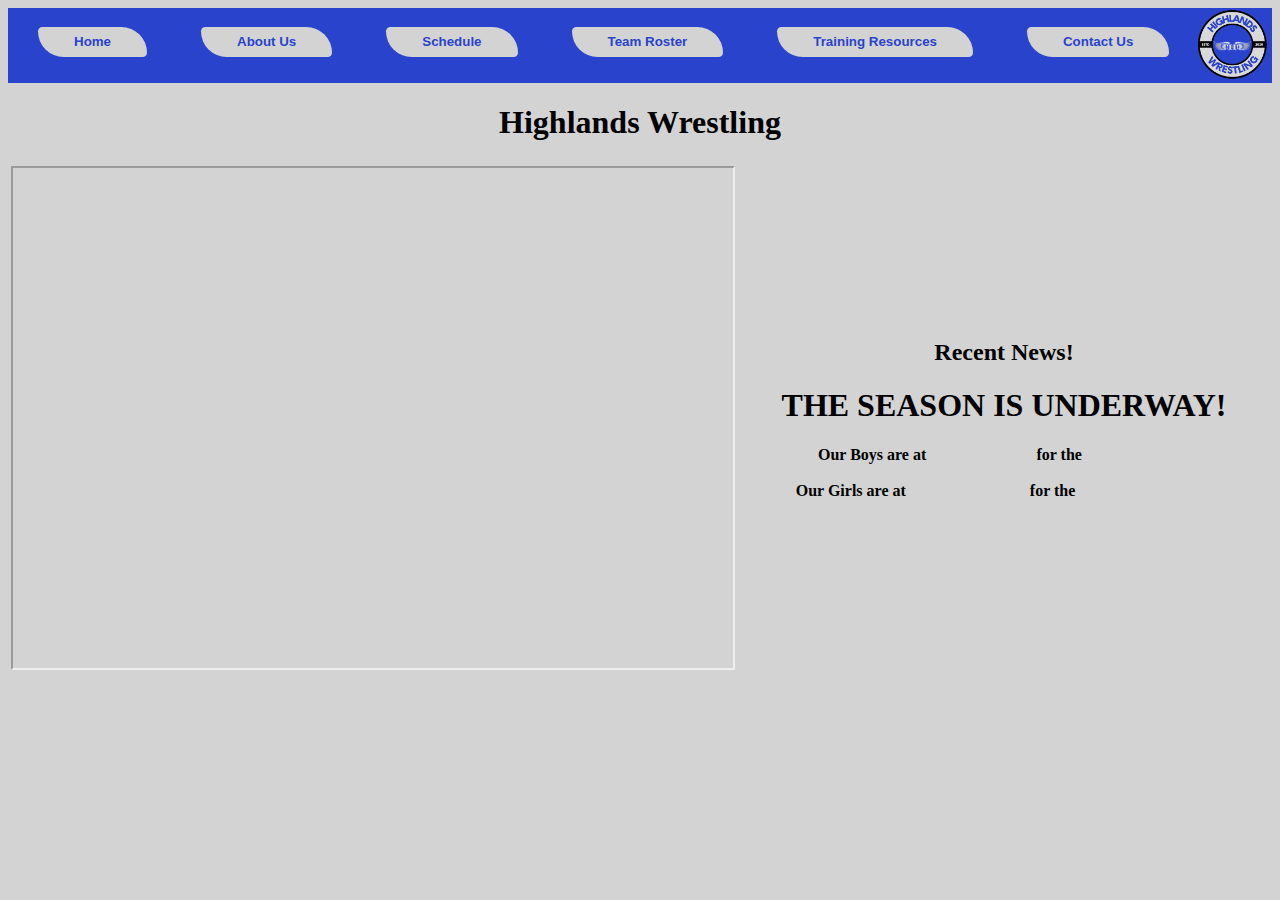
<file: index.html>
<!DOCTYPE html>
     <head>
    <title>Highlands Wrestling</title>
    <link rel="icon" type="image/x-icon" href="logo.png">
    <meta charset="UTF-8">
      <meta name="description" content="Highlands Wrestling">
      <meta name="keywords" content="HTML, CSS, JavaScript">
      <meta name="author" content="Jack Heilman">
    </head>

    <div class="nav-container">
        <div class="nav-buttons"> 
          <form action="index.html"><div class="nav-button"><button class="nv-btn" type="submit">Home</button></div></form>
          <form action="aboutus.html"><div class="nav-button"><button class="nv-btn" type="submit">About Us</button></div></form>
          <form action="schedule.html"><div class="nav-button"><button class="nv-btn" type="submit">Schedule</button></div></form>
          <form action="teamroster.html"><div class="nav-button"><button class="nv-btn" type="submit">Team Roster</button></div></form>
          <form action="trainingresources.html"><div class="nav-button"><button class="nv-btn" type="submit">Training Resources</button></div></form>
          <form action="contactus.html"><div class="nav-button"><button class="nv-btn" type="submit">Contact Us</button></div></form>
          <div class="nav-button"><img class="nav-logo" alt="highlands logo" src="logo.png" style="width: 100%; height: 100%;"></div>
        </div>
    </div>
        

<link rel="stylesheet" href="stylesheet.css">
   <header>
        <h1 class="center">Highlands Wrestling</h1>
    </header>

   
   

    <main>
        <table class="homepage">
            <tr>
                <th class="one"><iframe class="slideshow" src="https://docs.google.com/presentation/d/e/2PACX-1vQ35wlhnTFLsm0zHa1VoEQXM6kRk75szQvw5pcO_HAhRxvoI7eYNWjoLNwO23TFMDlyZcsGVM0HAuUI/embed?start=true&loop=true&delayms=3000" width="720" height="500" allowfullscreen></iframe></th>
                <th class="two"><h2 class="twoheader">Recent News!</h2> <h1 class="twocontent">THE SEASON IS UNDERWAY!</h1> <h4 class="twocontent">Our Boys are at <a href="https://www.google.com/maps/dir/39.0791168,-84.4464128/Walton-Verona+High+School,+30+School+Rd,+Walton,+KY+41094/@38.9688431,-84.7116553,11z/data=!3m1!4b1!4m10!4m9!1m1!4e1!1m5!1m1!1s0x8841ebefc7442da7:0x3697a8974dcf564b!2m2!1d-84.6188075!2d38.8630868!3e0?entry=ttu">Walton Verona</a> for the <a href="https://www.trackwrestling.com/predefinedtournaments/MainFrame.jsp?newSession=false&TIM=1701283494351&pageName=%2Fpredefinedtournaments%2FTournamentHub.jsp&twSessionId=igmkbrxupa" target="_blank">Bearcat Brawl!</a> <br><br> Our Girls are at <a href="https://www.google.com/maps/dir/39.0791168,-84.4496896/madison+central/@38.4151925,-85.1197738,9z/data=!4m9!4m8!1m1!4e1!1m5!1m1!1s0x8842fddfe42a19b5:0x706d11adb92c779c!2m2!1d-84.2902534!2d37.7561233?entry=ttuhttps://www.google.com/maps/dir/39.0791168,-84.4496896/madison+central/@38.4151925,-85.1197738,9z/data=!4m9!4m8!1m1!4e1!1m5!1m1!1s0x8842fddfe42a19b5:0x706d11adb92c779c!2m2!1d-84.2902534!2d37.7561233?entry=ttu" target="_blank">Madison Central</a> for the <a href="https://www.trackwrestling.com/predefinedtournaments/MainFrame.jsp?newSession=false&TIM=1701283239276&pageName=%2Fpredefinedtournaments%2FTournamentHub.jsp&twSessionId=igmkbrxupa" target="_blank">Tomahawk Classic!</a></h4></th>
            </tr>
        </table>
    </main>
</file>
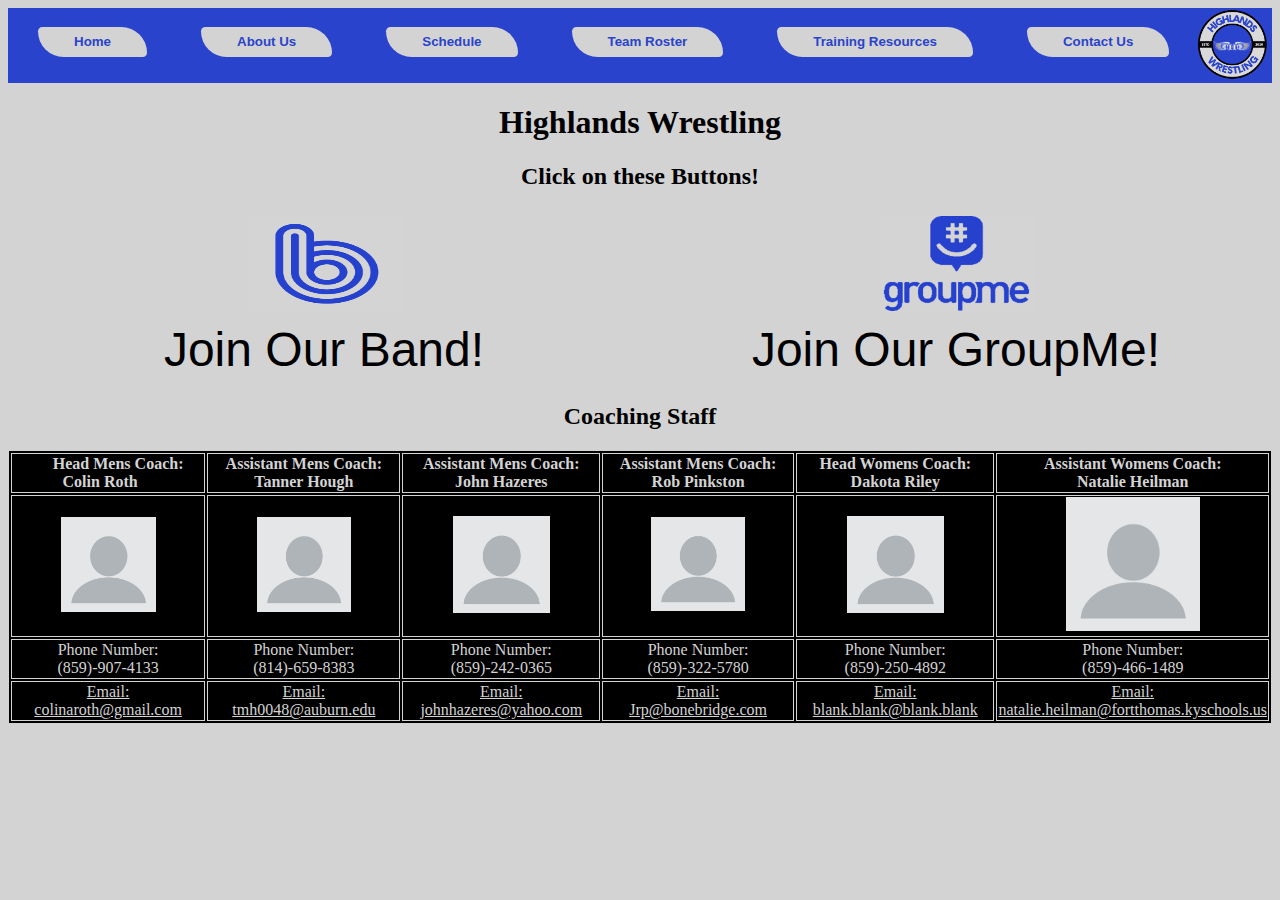
<file: contactus.html>
<!DOCTYPE html>
<html>
     <head>
    <title>Highlands Wrestling</title>
    <link rel="icon" type="image/x-icon" href="logo.png">
    <meta charset="UTF-8">
      <meta name="description" content="Highlands Wrestling">
      <meta name="keywords" content="HTML, CSS, JavaScript">
      <meta name="author" content="Jack Heilman">
    </head>

    
    <div class="nav-container">
        <div class="nav-buttons"> 
          <form action="index.html"><div class="nav-button"><button class="nv-btn" type="submit">Home</button></div></form>
          <form action="aboutus.html"><div class="nav-button"><button class="nv-btn" type="submit">About Us</button></div></form>
          <form action="schedule.html"><div class="nav-button"><button class="nv-btn" type="submit">Schedule</button></div></form>
          <form action="teamroster.html"><div class="nav-button"><button class="nv-btn" type="submit">Team Roster</button></div></form>
          <form action="trainingresources.html"><div class="nav-button"><button class="nv-btn" type="submit">Training Resources</button></div></form>
          <form action="contactus.html"><div class="nav-button"><button class="nv-btn" type="submit">Contact Us</button></div></form>
          <div class="nav-button"><img class="nav-logo" src="logo.png" style="width: 100%; height: 100%;"></div>
        </div>
    </div>
        

<link rel="stylesheet" href="stylesheet.css">
    <header>
        <h1 class="center">Highlands Wrestling</h1>
    </header>

   
   

    <main>

        <h2 class="center">Click on these Buttons!</h2>

        <table class="buttons" width="100%">
            <form action="https://band.us/n/a1af9fDfYeS93" target="_blank"><button class="join" type="submit"><img src="band.png" height="55%" width="25%"><br>Join Our Band!</button></form>
            <form action="https://groupme.com/join_group/71345163/aEkmFY4A" target="_blank"><button class="join" type="submit"><img src="groupme.png" height="55%" width="25%"><br>Join Our GroupMe!</button></form>
        </table>

        <h2 class="center">Coaching Staff</h2>
        
        <table class="Coaches" style="width:100%">
            <tr class="Coaches">
                <div class="coachestable"><th class="Coaches">     Head Mens Coach: <br>Colin Roth    </th></div>
                <div class="coachestable"><th class="Coaches">Assistant Mens Coach: <br>Tanner Hough</th></div>
                <div class="coachestable"><th class="Coaches">Assistant Mens Coach: <br>John Hazeres</th></div>
                <div class="coachestable"><th class="Coaches">Assistant Mens Coach: <br>Rob Pinkston</th></div>
                <div class="coachestable"><th class="Coaches">Head Womens Coach: <br>Dakota Riley</th></div>
                <div class="coachestable"><th class="Coaches">Assistant Womens Coach: <br>Natalie Heilman</th></div>
            </tr> 
            <tr>
                <div class="coachestable"><td class="Coaches"><img src="blank.png" width="50%" height="50%"></td></div>
                <div class="coachestable"><td class="Coaches"><img src="blank.png" width="50%" height="50%"></td></div>
                <div class="coachestable"><td class="Coaches"><img src="blank.png" width="50%" height="50%"></td></div>
                <div class="coachestable"><td class="Coaches"><img src="blank.png" width="50%" height="50%"></td></div>
                <div class="coachestable"><td class="Coaches"><img src="blank.png" width="50%" height="50%"></td></div>
                <div class="coachestable"><td class="Coaches"><img src="blank.png" width="50%" height="50%"></td></div>
            </tr>
            <tr>
                <div class="coachestable"><td class="Coaches">Phone Number: <br>(859)-907-4133</td></div>
                <div class="coachestable"><td class="Coaches">Phone Number: <br>(814)-659-8383</td></div>
                <div class="coachestable"><td class="Coaches">Phone Number: <br>(859)-242-0365</td></div>
                <div class="coachestable"><td class="Coaches">Phone Number: <br>(859)-322-5780</td></div>
                <div class="coachestable"><td class="Coaches">Phone Number: <br>(859)-250-4892</td></div>
                <div class="coachestable"><td class="Coaches">Phone Number: <br>(859)-466-1489</td></div>
            </tr>
            <tr>
                <div class="coachestable"><td class="Coaches"><a href="mailto:colinaroth@gmail.com">Email: <br> colinaroth@gmail.com</a></td></div>
                <div class="coachestable"><td class="Coaches"><a href="mailto:tmh0048@auburn.edu">Email: <br> tmh0048@auburn.edu</a></td></div>
                <div class="coachestable"><td class="Coaches"><a href="mailto:johnhazeres@yahoo.com">Email: <br> johnhazeres@yahoo.com</a></td></div>
                <div class="coachestable"><td class="Coaches"><a href="mailto:Jrp@bonebridge.com">Email: <br> Jrp@bonebridge.com</a></td></div>
                <div class="coachestable"><td class="Coaches"><a href="mailto:Jrp@bonebridge.com">Email: <br> blank.blank@blank.blank</a></td></div>
                <div class="coachestable"><td class="Coaches"><a href="mailto:natalie.heilman@fortthomas.kyschools.us">Email: <br> natalie.heilman@fortthomas.kyschools.us</a></td></div>
            </tr>
        </table>

        

    </main>
</file>
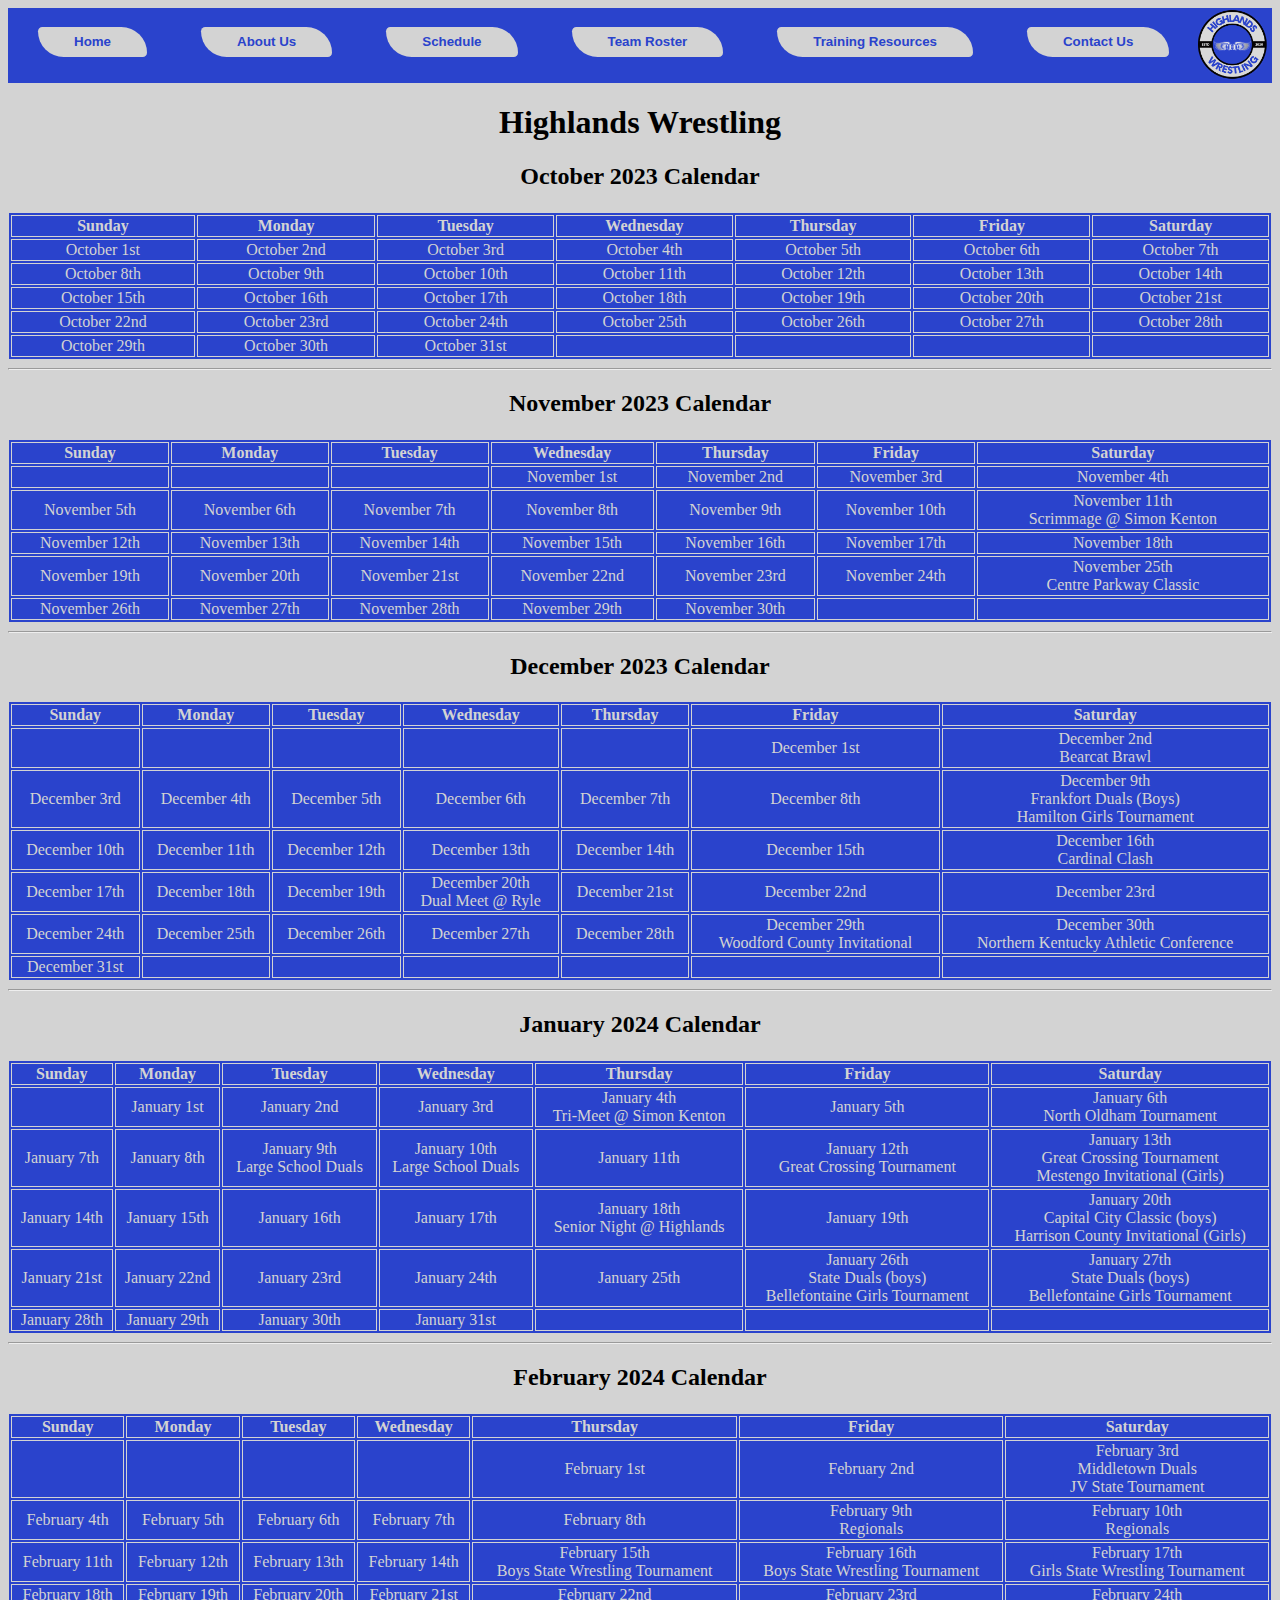
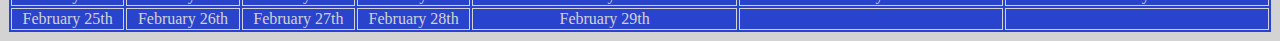
<file: schedule.html>
<!DOCTYPE html>
<html>
     <head>
    <title>Highlands Wrestling</title>
    <link rel="icon" type="image/x-icon" href="logo.png">
    <meta charset="UTF-8">
      <meta name="description" content="Highlands Wrestling">
      <meta name="keywords" content="HTML, CSS, JavaScript">
      <meta name="author" content="Jack Heilman">
    </head>

    <div class="nav-container">
        <div class="nav-buttons"> 
          <form action="index.html"><div class="nav-button"><button class="nv-btn" type="submit">Home</button></div></form>
          <form action="aboutus.html"><div class="nav-button"><button class="nv-btn" type="submit">About Us</button></div></form>
          <form action="schedule.html"><div class="nav-button"><button class="nv-btn" type="submit">Schedule</button></div></form>
          <form action="teamroster.html"><div class="nav-button"><button class="nv-btn" type="submit">Team Roster</button></div></form>
          <form action="trainingresources.html"><div class="nav-button"><button class="nv-btn" type="submit">Training Resources</button></div></form>
          <form action="contactus.html"><div class="nav-button"><button class="nv-btn" type="submit">Contact Us</button></div></form>
          <div class="nav-button"><img class="nav-logo" src="logo.png" style="width: 100%; height: 100%;"></div>
        </div>
    </div>
        

<link rel="stylesheet" href="stylesheet.css">
    <header>
        <h1 class="center">Highlands Wrestling</h1>
    </header>

   
   

    <main>
        <h2 class="center">October 2023 Calendar</h2>
        <table class="daysoftheweek" style="width: 100%;">
            <div class="daysoftheweek">
                <tr class="days">
                    <div class="days"><th class="daysoftheweek">Sunday</th></div>
                    <div class="days"><th class="daysoftheweek">Monday</th></div>
                    <div class="days"><th class="daysoftheweek">Tuesday</th></div>
                    <div class="days"><th class="daysoftheweek">Wednesday</th></div>
                    <div class="days"><th class="daysoftheweek">Thursday</th></div>
                    <div class="days"><th class="daysoftheweek">Friday</th></div>
                    <div class="days"><th class="daysoftheweek">Saturday</th></div>
                </tr>
                <tr>
                    <div class="days"><td class="daysoftheweek">October 1st</td></div>
                    <div class="days"><td class="daysoftheweek">October 2nd</td></div>
                    <div class="days"><td class="daysoftheweek">October 3rd</td></div>
                    <div class="days"><td class="daysoftheweek">October 4th</td></div>
                    <div class="days"><td class="daysoftheweek">October 5th</td></div>
                    <div class="days"><td class="daysoftheweek">October 6th</td></div>
                    <div class="days"><td class="daysoftheweek">October 7th</td></div>
                </tr>
                <tr>
                    <div class="days"><td class="daysoftheweek">October 8th</td></div>
                    <div class="days"><td class="daysoftheweek">October 9th</td></div>
                    <div class="days"><td class="daysoftheweek">October 10th</td></div>
                    <div class="days"><td class="daysoftheweek">October 11th</td></div>
                    <div class="days"><td class="daysoftheweek">October 12th</td></div>
                    <div class="days"><td class="daysoftheweek">October 13th</td></div>
                    <div class="days"><td class="daysoftheweek">October 14th</td></div>
                </tr>
                <tr>
                    <div class="days"><td class="daysoftheweek">October 15th</td></div>
                    <div class="days"><td class="daysoftheweek">October 16th</td></div>
                    <div class="days"><td class="daysoftheweek">October 17th</td></div>
                    <div class="days"><td class="daysoftheweek">October 18th</td></div>
                    <div class="days"><td class="daysoftheweek">October 19th</td></div>
                    <div class="days"><td class="daysoftheweek">October 20th</td></div>
                    <div class="days"><td class="daysoftheweek">October 21st</td></div>
                </tr>
                <tr>
                    <div class="days"><td class="daysoftheweek">October 22nd</td></div>
                    <div class="days"><td class="daysoftheweek">October 23rd</td></div>
                    <div class="days"><td class="daysoftheweek">October 24th</td></div>
                    <div class="days"><td class="daysoftheweek">October 25th</td></div>
                    <div class="days"><td class="daysoftheweek">October 26th</td></div>
                    <div class="days"><td class="daysoftheweek">October 27th</td></div>
                    <div class="days"><td class="daysoftheweek">October 28th</td></div>
                </tr>
                <tr>
                    <div class="days"><td class="daysoftheweek">October 29th</td></div>
                    <div class="days"><td class="daysoftheweek">October 30th</td></div>
                    <div class="days"><td class="daysoftheweek">October 31st</td></div>
                    <div class="days"><td class="daysoftheweek">&nbsp;</td></div>
                    <div class="days"><td class="daysoftheweek">&nbsp;</td></div>
                    <div class="days"><td class="daysoftheweek">&nbsp;</td></div>
                    <div class="days"><td class="daysoftheweek">&nbsp;</td></div>
                </tr>
            </div>
        </table>

        <hr>

        <h2 class="center">November 2023 Calendar</h2>
        <table class="daysoftheweek" style="width: 100%;">
            <div class="daysoftheweek">
                <tr class="days">
                    <div class="days"><th class="daysoftheweek">Sunday</th></div>
                    <div class="days"><th class="daysoftheweek">Monday</th></div>
                    <div class="days"><th class="daysoftheweek">Tuesday</th></div>
                    <div class="days"><th class="daysoftheweek">Wednesday</th></div>
                    <div class="days"><th class="daysoftheweek">Thursday</th></div>
                    <div class="days"><th class="daysoftheweek">Friday</th></div>
                    <div class="days"><th class="daysoftheweek">Saturday</th></div>
                </tr>
                <tr>
                    <div class="days"><td class="daysoftheweek">&nbsp;</td></div>
                    <div class="days"><td class="daysoftheweek">&nbsp;</td></div>
                    <div class="days"><td class="daysoftheweek">&nbsp;</td></div>
                    <div class="days"><td class="daysoftheweek">November 1st</td></div>
                    <div class="days"><td class="daysoftheweek">November 2nd</td></div>
                    <div class="days"><td class="daysoftheweek">November 3rd</td></div>
                    <div class="days"><td class="daysoftheweek">November 4th</td></div>
                </tr>
                <tr>
                    <div class="days"><td class="daysoftheweek">November 5th</td></div>
                    <div class="days"><td class="daysoftheweek">November 6th</td></div>
                    <div class="days"><td class="daysoftheweek">November 7th</td></div>
                    <div class="days"><td class="daysoftheweek">November 8th</td></div>
                    <div class="days"><td class="daysoftheweek">November 9th</td></div>
                    <div class="days"><td class="daysoftheweek">November 10th</td></div>
                    <div class="days"><td class="daysoftheweek">November 11th <br> Scrimmage @ Simon Kenton</td></div>
                </tr>
                <tr>
                    <div class="days"><td class="daysoftheweek">November 12th</td></div>
                    <div class="days"><td class="daysoftheweek">November 13th</td></div>
                    <div class="days"><td class="daysoftheweek">November 14th</td></div>
                    <div class="days"><td class="daysoftheweek">November 15th</td></div>
                    <div class="days"><td class="daysoftheweek">November 16th</td></div>
                    <div class="days"><td class="daysoftheweek">November 17th</td></div>
                    <div class="days"><td class="daysoftheweek">November 18th</td></div>
                </tr>
                <tr>
                    <div class="days"><td class="daysoftheweek">November 19th</td></div>
                    <div class="days"><td class="daysoftheweek">November 20th</td></div>
                    <div class="days"><td class="daysoftheweek">November 21st</td></div>
                    <div class="days"><td class="daysoftheweek">November 22nd</td></div>
                    <div class="days"><td class="daysoftheweek">November 23rd</td></div>
                    <div class="days"><td class="daysoftheweek">November 24th</td></div>
                    <div class="days"><td class="daysoftheweek">November 25th <br> Centre Parkway Classic</td></div>
                </tr>
                <tr>
                    <div class="days"><td class="daysoftheweek">November 26th</td></div>
                    <div class="days"><td class="daysoftheweek">November 27th</td></div>
                    <div class="days"><td class="daysoftheweek">November 28th</td></div>
                    <div class="days"><td class="daysoftheweek">November 29th</td></div>
                    <div class="days"><td class="daysoftheweek">November 30th</td></div>
                    <div class="days"><td class="daysoftheweek">&nbsp;</td></div>
                    <div class="days"><td class="daysoftheweek">&nbsp;</td></div>
                </tr>
            </div>
        </table>

        <hr>

        <h2 class="center">December 2023 Calendar</h2>
        <table class="daysoftheweek" style="width: 100%;">
            <div class="daysoftheweek">
                <tr class="days">
                    <div class="days"><th class="daysoftheweek">Sunday</th></div>
                    <div class="days"><th class="daysoftheweek">Monday</th></div>
                    <div class="days"><th class="daysoftheweek">Tuesday</th></div>
                    <div class="days"><th class="daysoftheweek">Wednesday</th></div>
                    <div class="days"><th class="daysoftheweek">Thursday</th></div>
                    <div class="days"><th class="daysoftheweek">Friday</th></div>
                    <div class="days"><th class="daysoftheweek">Saturday</th></div>
                </tr>
                <tr>
                    <div class="days"><td class="daysoftheweek">&nbsp;</td></div>
                    <div class="days"><td class="daysoftheweek">&nbsp;</td></div>
                    <div class="days"><td class="daysoftheweek">&nbsp;</td></div>
                    <div class="days"><td class="daysoftheweek">&nbsp;</td></div>
                    <div class="days"><td class="daysoftheweek">&nbsp;</td></div>
                    <div class="days"><td class="daysoftheweek">December 1st</td></div>
                    <div class="days"><td class="daysoftheweek">December 2nd <br> Bearcat Brawl</td></div>
                </tr>
                <tr>
                    <div class="days"><td class="daysoftheweek">December 3rd</td></div>
                    <div class="days"><td class="daysoftheweek">December 4th</td></div>
                    <div class="days"><td class="daysoftheweek">December 5th</td></div>
                    <div class="days"><td class="daysoftheweek">December 6th</td></div>
                    <div class="days"><td class="daysoftheweek">December 7th</td></div>
                    <div class="days"><td class="daysoftheweek">December 8th</td></div>
                    <div class="days"><td class="daysoftheweek">December 9th <br> Frankfort Duals (Boys) <br> Hamilton Girls Tournament</td></div>
                </tr>
                <tr>
                    <div class="days"><td class="daysoftheweek">December 10th</td></div>
                    <div class="days"><td class="daysoftheweek">December 11th</td></div>
                    <div class="days"><td class="daysoftheweek">December 12th</td></div>
                    <div class="days"><td class="daysoftheweek">December 13th</td></div>
                    <div class="days"><td class="daysoftheweek">December 14th</td></div>
                    <div class="days"><td class="daysoftheweek">December 15th</td></div>
                    <div class="days"><td class="daysoftheweek">December 16th <br> Cardinal Clash</td></div>
                </tr>
                <tr>
                    <div class="days"><td class="daysoftheweek">December 17th</td></div>
                    <div class="days"><td class="daysoftheweek">December 18th</td></div>
                    <div class="days"><td class="daysoftheweek">December 19th</td></div>
                    <div class="days"><td class="daysoftheweek">December 20th <br> Dual Meet @ Ryle</td></div>
                    <div class="days"><td class="daysoftheweek">December 21st</td></div>
                    <div class="days"><td class="daysoftheweek">December 22nd</td></div>
                    <div class="days"><td class="daysoftheweek">December 23rd</td></div>
                </tr>
                <tr>
                    <div class="days"><td class="daysoftheweek">December 24th</td></div>
                    <div class="days"><td class="daysoftheweek">December 25th</td></div>
                    <div class="days"><td class="daysoftheweek">December 26th</td></div>
                    <div class="days"><td class="daysoftheweek">December 27th</td></div>
                    <div class="days"><td class="daysoftheweek">December 28th</td></div>
                    <div class="days"><td class="daysoftheweek">December 29th <br> Woodford County Invitational</td></div>
                    <div class="days"><td class="daysoftheweek">December 30th <br> Northern Kentucky Athletic Conference</td></div>
                </tr>
                <tr>
                    <div class="days"><td class="daysoftheweek">December 31st</td></div>
                    <div class="days"><td class="daysoftheweek">&nbsp;</td></div>
                    <div class="days"><td class="daysoftheweek">&nbsp;</td></div>
                    <div class="days"><td class="daysoftheweek">&nbsp;</td></div>
                    <div class="days"><td class="daysoftheweek">&nbsp;</td></div>
                    <div class="days"><td class="daysoftheweek">&nbsp;</td></div>
                    <div class="days"><td class="daysoftheweek">&nbsp;</td></div>
                </tr>
            </div>
        </table>

        <hr>

        <h2 class="center">January 2024 Calendar</h2>
        <table class="daysoftheweek" style="width: 100%;">
            <div class="daysoftheweek">
                <tr class="days">
                    <div class="days"><th class="daysoftheweek">Sunday</th></div>
                    <div class="days"><th class="daysoftheweek">Monday</th></div>
                    <div class="days"><th class="daysoftheweek">Tuesday</th></div>
                    <div class="days"><th class="daysoftheweek">Wednesday</th></div>
                    <div class="days"><th class="daysoftheweek">Thursday</th></div>
                    <div class="days"><th class="daysoftheweek">Friday</th></div>
                    <div class="days"><th class="daysoftheweek">Saturday</th></div>
                </tr>
                <tr>
                    <div class="days"><td class="daysoftheweek">&nbsp;</td></div>
                    <div class="days"><td class="daysoftheweek">January 1st</td></div>
                    <div class="days"><td class="daysoftheweek">January 2nd</td></div>
                    <div class="days"><td class="daysoftheweek">January 3rd</td></div>
                    <div class="days"><td class="daysoftheweek">January 4th <br> Tri-Meet @ Simon Kenton</td></div>
                    <div class="days"><td class="daysoftheweek">January 5th</td></div>
                    <div class="days"><td class="daysoftheweek">January 6th <br> North Oldham Tournament</td></div>
                </tr>
                <tr>
                    <div class="days"><td class="daysoftheweek">January 7th</td></div>
                    <div class="days"><td class="daysoftheweek">January 8th</td></div>
                    <div class="days"><td class="daysoftheweek">January 9th <br> Large School Duals</td></div>
                    <div class="days"><td class="daysoftheweek">January 10th <br> Large School Duals</td></div>
                    <div class="days"><td class="daysoftheweek">January 11th</td></div>
                    <div class="days"><td class="daysoftheweek">January 12th <br> Great Crossing Tournament</td></div>
                    <div class="days"><td class="daysoftheweek">January 13th <br> Great Crossing Tournament <br> Mestengo Invitational (Girls)</td></div>
                </tr>
                <tr>
                    <div class="days"><td class="daysoftheweek">January 14th</td></div>
                    <div class="days"><td class="daysoftheweek">January 15th</td></div>
                    <div class="days"><td class="daysoftheweek">January 16th</td></div>
                    <div class="days"><td class="daysoftheweek">January 17th</td></div>
                    <div class="days"><td class="daysoftheweek">January 18th <br> Senior Night @ Highlands</td></div>
                    <div class="days"><td class="daysoftheweek">January 19th</td></div>
                    <div class="days"><td class="daysoftheweek">January 20th <br> Capital City Classic (boys) <br> Harrison County Invitational (Girls)</td></div>
                </tr>
                <tr>
                    <div class="days"><td class="daysoftheweek">January 21st</td></div>
                    <div class="days"><td class="daysoftheweek">January 22nd</td></div>
                    <div class="days"><td class="daysoftheweek">January 23rd</td></div>
                    <div class="days"><td class="daysoftheweek">January 24th</td></div>
                    <div class="days"><td class="daysoftheweek">January 25th</td></div>
                    <div class="days"><td class="daysoftheweek">January 26th <br> State Duals (boys) <br> Bellefontaine Girls Tournament</td></div>
                    <div class="days"><td class="daysoftheweek">January 27th <br> State Duals (boys) <br> Bellefontaine Girls Tournament</td></div>
                </tr>
                <tr>
                    <div class="days"><td class="daysoftheweek">January 28th</td></div>
                    <div class="days"><td class="daysoftheweek">January 29th</td></div>
                    <div class="days"><td class="daysoftheweek">January 30th</td></div>
                    <div class="days"><td class="daysoftheweek">January 31st</td></div>
                    <div class="days"><td class="daysoftheweek">&nbsp;</td></div>
                    <div class="days"><td class="daysoftheweek">&nbsp;</td></div>
                    <div class="days"><td class="daysoftheweek">&nbsp;</td></div>
                </tr>
            </div>
        </table>

        <hr>

        <h2 class="center">February 2024 Calendar</h2>
        <table class="daysoftheweek" style="width: 100%;">
            <div class="daysoftheweek">
                <tr class="days">
                    <div class="days"><th class="daysoftheweek">Sunday</th></div>
                    <div class="days"><th class="daysoftheweek">Monday</th></div>
                    <div class="days"><th class="daysoftheweek">Tuesday</th></div>
                    <div class="days"><th class="daysoftheweek">Wednesday</th></div>
                    <div class="days"><th class="daysoftheweek">Thursday</th></div>
                    <div class="days"><th class="daysoftheweek">Friday</th></div>
                    <div class="days"><th class="daysoftheweek">Saturday</th></div>
                </tr>
                <tr>
                    <div class="days"><td class="daysoftheweek">&nbsp;</td></div>
                    <div class="days"><td class="daysoftheweek">&nbsp;</td></div>
                    <div class="days"><td class="daysoftheweek">&nbsp;</td></div>
                    <div class="days"><td class="daysoftheweek">&nbsp;</td></div>
                    <div class="days"><td class="daysoftheweek">February 1st</td></div>
                    <div class="days"><td class="daysoftheweek">February 2nd</td></div>
                    <div class="days"><td class="daysoftheweek">February 3rd <br> Middletown Duals <br> JV State Tournament</td></div>
                </tr>
                <tr>
                    <div class="days"><td class="daysoftheweek">February 4th</td></div>
                    <div class="days"><td class="daysoftheweek">February 5th</td></div>
                    <div class="days"><td class="daysoftheweek">February 6th</td></div>
                    <div class="days"><td class="daysoftheweek">February 7th</td></div>
                    <div class="days"><td class="daysoftheweek">February 8th</td></div>
                    <div class="days"><td class="daysoftheweek">February 9th <br> Regionals</td></div>
                    <div class="days"><td class="daysoftheweek">February 10th <br> Regionals</td></div>
                </tr>
                <tr>
                    <div class="days"><td class="daysoftheweek">February 11th</td></div>
                    <div class="days"><td class="daysoftheweek">February 12th</td></div>
                    <div class="days"><td class="daysoftheweek">February 13th</td></div>
                    <div class="days"><td class="daysoftheweek">February 14th</td></div>
                    <div class="days"><td class="daysoftheweek">February 15th <br> Boys State Wrestling Tournament</td></div>
                    <div class="days"><td class="daysoftheweek">February 16th <br> Boys State Wrestling Tournament</td></div>
                    <div class="days"><td class="daysoftheweek">February 17th <br> Girls State Wrestling Tournament</td></div>
                </tr>
                <tr>
                    <div class="days"><td class="daysoftheweek">February 18th</td></div>
                    <div class="days"><td class="daysoftheweek">February 19th</td></div>
                    <div class="days"><td class="daysoftheweek">February 20th</td></div>
                    <div class="days"><td class="daysoftheweek">February 21st</td></div>
                    <div class="days"><td class="daysoftheweek">February 22nd</td></div>
                    <div class="days"><td class="daysoftheweek">February 23rd</td></div>
                    <div class="days"><td class="daysoftheweek">February 24th</td></div>
                </tr>
                <tr>
                    <div class="days"><td class="daysoftheweek">February 25th</td></div>
                    <div class="days"><td class="daysoftheweek">February 26th</td></div>
                    <div class="days"><td class="daysoftheweek">February 27th</td></div>
                    <div class="days"><td class="daysoftheweek">February 28th</td></div>
                    <div class="days"><td class="daysoftheweek">February 29th</td></div>
                    <div class="days"><td class="daysoftheweek">&nbsp;</td></div>
                    <div class="days"><td class="daysoftheweek">&nbsp;</td></div>
                </tr>
            </div>
        </table>
    </main>
</file>
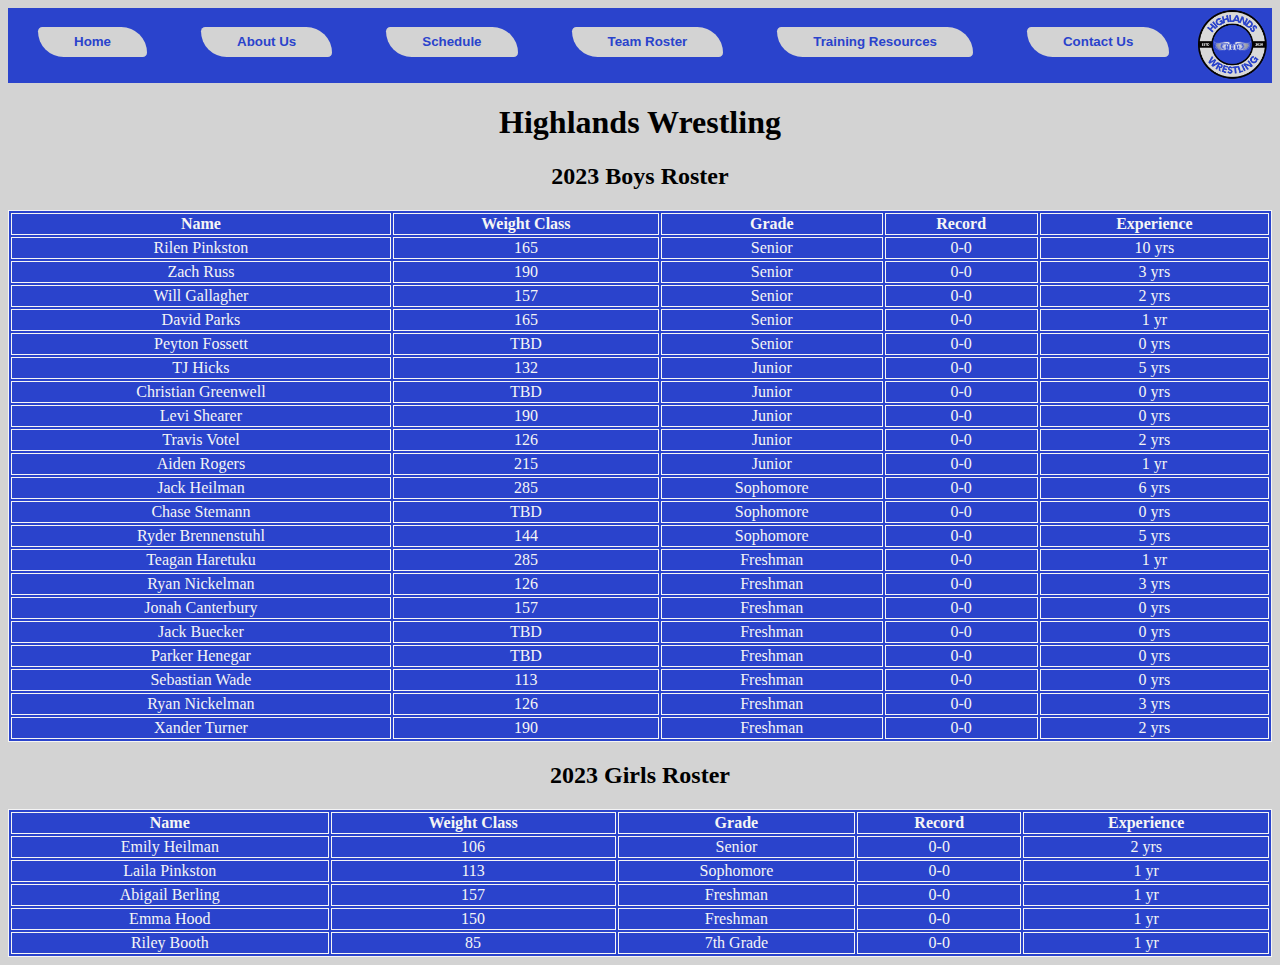
<file: teamroster.html>
<!DOCTYPE html>
<html>
    <head>
    <title>Highlands Wrestling</title>
    <link rel="icon" type="image/x-icon" href="logo.png">
    </head>

    <div class="nav-container">
        <div class="nav-buttons"> 
          <form action="index.html"><div class="nav-button"><button class="nv-btn" type="submit">Home</button></div></form>
          <form action="aboutus.html"><div class="nav-button"><button class="nv-btn" type="submit">About Us</button></div></form>
          <form action="schedule.html"><div class="nav-button"><button class="nv-btn" type="submit">Schedule</button></div></form>
          <form action="teamroster.html"><div class="nav-button"><button class="nv-btn" type="submit">Team Roster</button></div></form>
          <form action="trainingresources.html"><div class="nav-button"><button class="nv-btn" type="submit">Training Resources</button></div></form>
          <form action="contactus.html"><div class="nav-button"><button class="nv-btn" type="submit">Contact Us</button></div></form>
          <div class="nav-button"><img class="nav-logo" src="logo.png" style="width: 100%; height: 100%;"></div>
        </div>
    </div>
        

<link rel="stylesheet" href="stylesheet.css">
    <header>
        <h1 class="center">Highlands Wrestling</h1>
    </header>

   
   

    <main>
        <h2 class="center">2023 Boys Roster</h2>
        <table class="Roster" style="width:100%">
            <tr class="Roster">
                
                <th class="Roster">Name</th>
                <th class="Roster">Weight Class</th>
                <th class="Roster">Grade</th>
                <th class="Roster">Record</th>
                <th class="Roster">Experience</th>
            </tr>
            <tr class="Roster">
                <td class="Roster">Rilen Pinkston</td>
                <td class="Roster">165</td>
                <td class="Roster">Senior</td>
                <td class="Roster">0-0</td>
                <td class="Roster">10 yrs</td>
            </tr>
            <tr>
                <td class="Roster">Zach Russ</td>
                <td class="Roster">190</td>
                <td class="Roster">Senior</td>
                <td class="Roster">0-0</td>
                <td class="Roster">3 yrs</td>
            </tr>
            <tr class="Roster">
                <td class="Roster">Will Gallagher</td>
                <td class="Roster">157</td>
                <td class="Roster">Senior</td>
                <td class="Roster">0-0</td>
                <td class="Roster">2 yrs</td>
            </tr>
            <tr>
                <td class="Roster">David Parks</td>
                <td class="Roster">165</td>
                <td class="Roster">Senior</td>
                <td class="Roster">0-0</td>
                <td class="Roster">1 yr</td>
            </tr>
            <tr class="Roster">
                <td class="Roster">Peyton Fossett</td>
                <td class="Roster">TBD</td>
                <td class="Roster">Senior</td>
                <td class="Roster">0-0</td>
                <td class="Roster">0 yrs</td>
            </tr>
            <tr class="Roster">
                <td class="Roster">TJ Hicks</td>
                <td class="Roster">132</td>
                <td class="Roster">Junior</td>
                <td class="Roster">0-0</td>
                <td class="Roster">5 yrs</td>
            </tr>
            <tr class="Roster">
                <td class="Roster">Christian Greenwell</td>
                <td class="Roster">TBD</td>
                <td class="Roster">Junior</td>
                <td class="Roster">0-0</td>
                <td class="Roster">0 yrs</td>
            </tr>
            <tr class="Roster">
                <td class="Roster">Levi Shearer</td>
                <td class="Roster">190</td>
                <td class="Roster">Junior</td>
                <td class="Roster">0-0</td>
                <td class="Roster">0 yrs</td>
            </tr>
            <tr class="Roster">
                <td class="Roster" >Travis Votel</td>
                <td class="Roster">126</td>
                <td class="Roster">Junior</td>
                <td class="Roster">0-0</td>
                <td class="Roster">2 yrs</td>
            </tr>
            <tr class="Roster">
                <td class="Roster">Aiden Rogers</td>
                <td class="Roster">215</td>
                <td class="Roster">Junior</td>
                <td class="Roster">0-0</td>
                <td class="Roster">1 yr</td>
            </tr>
            <tr class="Roster">
                <td class="Roster">Jack Heilman</td>
                <td class="Roster">285</td>
                <td class="Roster">Sophomore</td>
                <td class="Roster">0-0</td>
                <td class="Roster">6 yrs</td>
            </tr>
            <tr class="Roster">
                <td class="Roster">Chase Stemann</td>
                <td class="Roster">TBD</td>
                <td class="Roster">Sophomore</td>
                <td class="Roster">0-0</td>
                <td class="Roster">0 yrs</td>
            </tr>
            <tr class="Roster">
                <td class="Roster">Ryder Brennenstuhl</td>
                <td class="Roster">144</td>
                <td class="Roster">Sophomore</td>
                <td class="Roster">0-0</td>
                <td class="Roster">5 yrs</td>
            </tr>
            <tr class="Roster">
                <td class="Roster">Teagan Haretuku</td>
                <td class="Roster">285</td>
                <td class="Roster">Freshman</td>
                <td class="Roster">0-0</td>
                <td class="Roster">1 yr</td>
            </tr>
            <tr class="Roster">
                <td class="Roster">Ryan Nickelman</td>
                <td class="Roster">126</td>
                <td class="Roster">Freshman</td>
                <td class="Roster">0-0</td>
                <td class="Roster">3 yrs</td>
            </tr>
            <tr class="Roster">
                <td class="Roster">Jonah Canterbury</td>
                <td class="Roster">157</td>
                <td class="Roster">Freshman</td>
                <td class="Roster">0-0</td>
                <td class="Roster">0 yrs</td>
            </tr>
            <tr class="Roster">
                <td class="Roster">Jack Buecker</td>
                <td class="Roster">TBD</td>
                <td class="Roster">Freshman</td>
                <td class="Roster">0-0</td>
                <td class="Roster">0 yrs</td>
            </tr>
            <tr class="Roster">
                <td class="Roster">Parker Henegar</td>
                <td class="Roster">TBD</td>
                <td class="Roster">Freshman</td>
                <td class="Roster">0-0</td>
                <td class="Roster">0 yrs</td>
            </tr>
            <tr class="Roster">
                <td class="Roster">Sebastian Wade</td>
                <td class="Roster">113</td>
                <td class="Roster">Freshman</td>
                <td class="Roster">0-0</td>
                <td class="Roster">0 yrs</td>
            </tr>
            <tr class="Roster">
                <td class="Roster">Ryan Nickelman</td>
                <td class="Roster">126</td>
                <td class="Roster">Freshman</td>
                <td class="Roster">0-0</td>
                <td class="Roster">3 yrs</td>
            </tr>
            <tr class="Roster">
                <td class="Roster">Xander Turner</td> 
                <td class="Roster">190</td>
                <td class="Roster">Freshman</td>
                <td class="Roster">0-0</td>
                <td class="Roster">2 yrs</td>
            </tr>



        </table>
        <h2 class="center">2023 Girls Roster</h2>
        <table class="Roster" style="width:100%">
            <tr class="Roster">
                
                <th class="Roster">Name</th>
                <th class="Roster">Weight Class</th>
                <th class="Roster">Grade</th>
                <th class="Roster">Record</th>
                <th class="Roster">Experience</th>
            </tr>
            <tr class="Roster">
                <td class="Roster">Emily Heilman</td>
                <td class="Roster">106</td>
                <td class="Roster">Senior</td>
                <td class="Roster">0-0</td>
                <td class="Roster">2 yrs</td>
            </tr>
            <tr class="Roster">
                <td class="Roster">Laila Pinkston</td>
                <td class="Roster">113</td>
                <td class="Roster">Sophomore</td>
                <td class="Roster">0-0</td>
                <td class="Roster">1 yr</td>
            </tr>
            <tr class="Roster">
                <td class="Roster">Abigail Berling</td>
                <td class="Roster">157</td>
                <td class="Roster">Freshman</td>
                <td class="Roster">0-0</td>
                <td class="Roster">1 yr</td>
            </tr>
            <tr class="Roster">
                <td class="Roster">Emma Hood</td>
                <td class="Roster">150</td>
                <td class="Roster">Freshman</td>
                <td class="Roster">0-0</td>
                <td class="Roster">1 yr</td>
            </tr>
            <tr class="Roster">
                <td class="Roster">Riley Booth</td>
                <td class="Roster">85</td>
                <td class="Roster">7th Grade</td>
                <td class="Roster">0-0</td>
                <td class="Roster">1 yr</td>
            </tr>
        </table>
    </main>
</file>
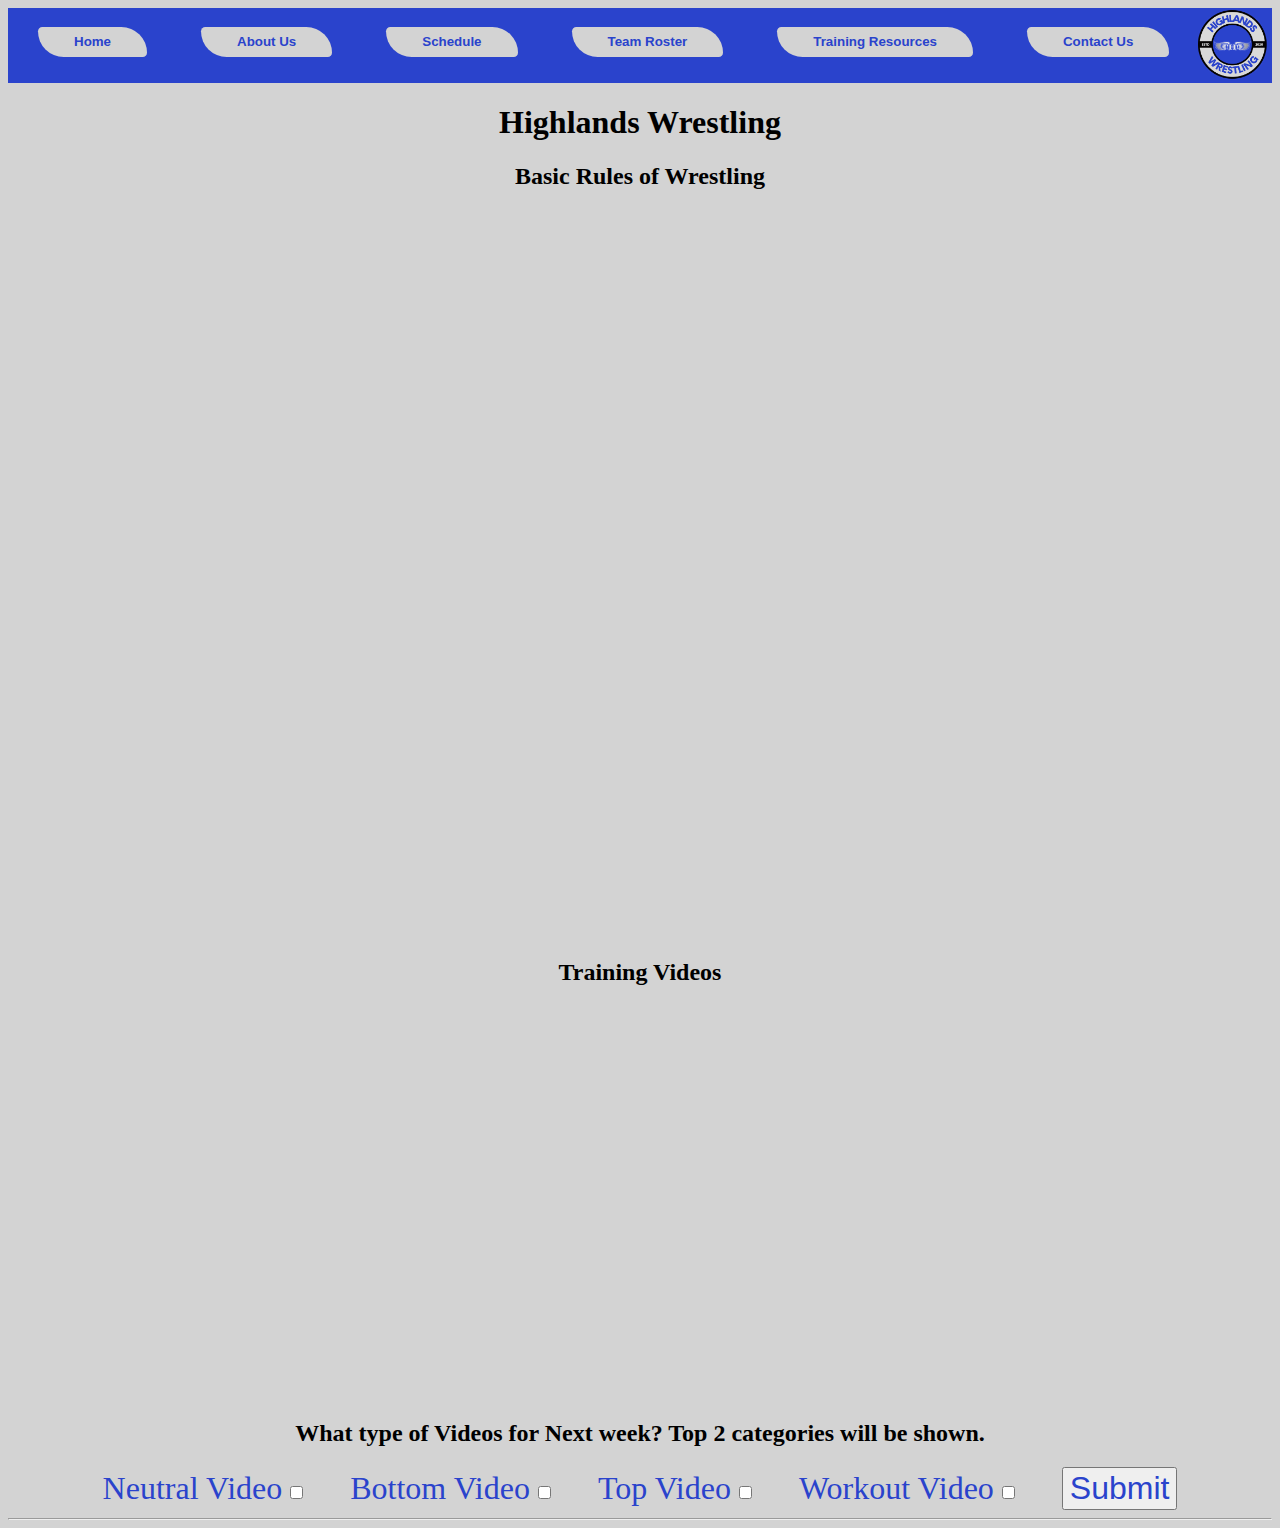
<file: trainingresources.html>
<!DOCTYPE html>
<html>
     <head>
    <title>Highlands Wrestling</title>
    <link rel="icon" type="image/x-icon" href="logo.png">
    <meta charset="UTF-8">
      <meta name="description" content="Highlands Wrestling">
      <meta name="keywords" content="HTML, CSS, JavaScript">
      <meta name="author" content="Jack Heilman">
    </head>

    <div class="nav-container">
        <div class="nav-buttons"> 
          <form action="index.html"><div class="nav-button"><button class="nv-btn" type="submit">Home</button></div></form>
          <form action="aboutus.html"><div class="nav-button"><button class="nv-btn" type="submit">About Us</button></div></form>
          <form action="schedule.html"><div class="nav-button"><button class="nv-btn" type="submit">Schedule</button></div></form>
          <form action="teamroster.html"><div class="nav-button"><button class="nv-btn" type="submit">Team Roster</button></div></form>
          <form action="trainingresources.html"><div class="nav-button"><button class="nv-btn" type="submit">Training Resources</button></div></form>
          <form action="contactus.html"><div class="nav-button"><button class="nv-btn" type="submit">Contact Us</button></div></form>
          <div class="nav-button"><img class="nav-logo" alt="team logo" src="logo.png" style="width: 100%; height: 100%;"></div>
        </div>
    </div>
        

<link rel="stylesheet" href="stylesheet.css">
    <header>
        <h1 class="center">Highlands Wrestling</h1>
    </header>

   
   

    <main>
        <h2 class="center">Basic Rules of Wrestling</h2>
        <div class="container">
        <iframe class="embeddedvideo" src="https://www.youtube.com/embed/GbWB1mPa69c?si=jido_6ijvq6tW7hs" title="YouTube video player" frameborder="0" allow="accelerometer; autoplay; clipboard-write; encrypted-media; gyroscope; picture-in-picture; web-share" allowfullscreen></iframe>
        </div>

        <br>

        <h2 class="center">Training Videos</h2>

            <table style="width: 100%;">
                <tr>
                    <th>
                        <div class="container">
                        <iframe class="embeddedvideo" src="https://www.youtube.com/embed/qkquPGo4lzA?si=rNkxTlF4XuCWNwGm" title="YouTube video player" frameborder="0" allow="accelerometer; autoplay; clipboard-write; encrypted-media; gyroscope; picture-in-picture; web-share" allowfullscreen></iframe></th>
                        </div>
                    </th>
                    <th>
                        <div class="container">
                        <iframe class="embeddedvideo" src="https://www.youtube.com/embed/bvPUSWbczSw?si=sjw8HU4Fa--oO2VF" title="YouTube video player" frameborder="0" allow="accelerometer; autoplay; clipboard-write; encrypted-media; gyroscope; picture-in-picture; web-share" allowfullscreen></iframe></th>
                        </div>
                    </th>
                </tr>
            </table>
<br>
<br>
    <div class="formcontainer">

        <h2 class="center">What type of Videos for Next week? Top 2 categories will be shown.</h2>

        <form class="center" class="feedback" action="">
            <label class="feedback" for="helpful">Neutral Video</label>
            <input class="feedback" type="checkbox" id="helpful" name="helpful">
            &nbsp;&nbsp;&nbsp;&nbsp;&nbsp;&nbsp;&nbsp;&nbsp;&nbsp;
            <label class="feedback" for="nothelpful">Bottom Video</label>
            <input class="feedback" type="checkbox" id="nothelpful" name="nothelpful">
            &nbsp;&nbsp;&nbsp;&nbsp;&nbsp;&nbsp;&nbsp;&nbsp;&nbsp;
            <label class="feedback" for="trashvideos">Top Video</label>
            <input class="feedback" type="checkbox" id="trashvideos" name="trashvideos">
            &nbsp;&nbsp;&nbsp;&nbsp;&nbsp;&nbsp;&nbsp;&nbsp;&nbsp;
            <label class="feedback" for="trashvideos">Workout Video</label>
            <input class="feedback" type="checkbox" id="trashvideos" name="trashvideos">
            &nbsp;&nbsp;&nbsp;&nbsp;&nbsp;&nbsp;&nbsp;&nbsp;&nbsp;
            <input class="feedback" type="submit" value="Submit">
        </form>
    </div>

    <hr>
    </main>
</file>
<file: stylesheet.css>
body {
        background-color: lightgray;
    }
  
  .nav-container{
    display: flex;
    width: 100%;
    height: 75px;
    top: 0px;
    background-color: #2a43cc;
  }

  .nav-buttons{
    display: inline-flex;
    flex-basis: 100%;
    justify-content: space-between;
  }

  .nv-btn{
    background-color: lightgrey;
    border: transparent;
    border-radius: 5px 30px;
    min-width: 100%;
    min-height: 30px;
    color: #2a43cc;   
    margin-left: 30px;
    margin-right: 30px;
    margin-top: 18.75px;
  }
  
  .nv-log{
    background-color: #2a43cc;
    border: transparent;
    border-radius: 5px 30px;
    float: right;
    margin-right: 25px;
    transform: translateY(-100%)
  }
  
  .nv-btn, .nv-log{
    font-weight: bold;
  }
  
  .nv-btn:hover, .nv-log:hover{
    background-color: whitesmoke;
    box-shadow: 10px 10px 25px black;
  }

  .Roster {
    background-color: #2a43cc;
    color: whitesmoke;
    text-align: center;
    border: 1px solid whitesmoke;
  }

  .Coaches {
    background-color: black;
    color: lightgrey;
    text-align: center;
    border: 1px solid lightgrey;
    width: 16.667%;
  }

  .coachestable {
    width: 100%;
  }

  .join {
    background-color: lightgrey;
    text-align: center;
    font-size: 48px;
    width: 50%;
    height: 173.63px;
    border: transparent;
  }

  .daysoftheweek {
    background-color: #2a43cc;
    color: lightgrey;
    text-align: center;
    border: 1px solid lightgrey;
  }

  .days {
    max-width: 16.667%;
  }

  .center {
    text-align: center;
    align-content: center;
    align-items: center;
    justify-content: center;
  }

  .feedback {
    font-size: xx-large;
    color: #2a43cc;
  }

  .formcontainer{
    padding: 0%;
    margin: 0%;
    border: 0%;
  }

  .floatleft {
    float: left;
  }

  .floatright {
    float: right;
  }

  .container {
    position: relative;
    width: 100%;
    overflow: hidden;
    padding-top: 56.25%;
  }

  .embeddedvideo {
    position: absolute;
    top: 0;
    left: 0;
    bottom: 0;
    right: 0;
    width: 100%;
    height: 100%;
    border: none;
  }

  a:link {
    color: lightgrey;
  }

  a:hover {
    color: #2a43cc;
  }

  a:visited {
    color: #2a43cc;
  }

  a:active {
    color: lightgrey;
  }

  .logo-container {
    display: flex;
    justify-content: space-evenly;
    position: absolute;
    bottom: -200px;
  }

  .logo {
    display: inline-flex;
    width: 25%;
    height: auto;
    margin-top: 0%;
    margin-bottom: 0%;
    padding-top: 0%;
    padding-bottom: 0%;
    margin-left: auto;
    margin-right: auto;
  }

  .centerandalign{
      text-align: center;
      justify-content: center;
      position: absolute;
      bottom: 100px;
  }

  .teampic {
    display: block;
    margin-left: auto;
    margin-right: auto;
  }

  .homepage {
    width: 100%;
    columns: 2;
  }

  .one {
    width: 50%;
  }

  .two {
    width: 50%;
  }

  .twoheader {
    flex-direction: column;
  }

  .twocontent {
    flex-direction: column-reverse;
  }
</file>
